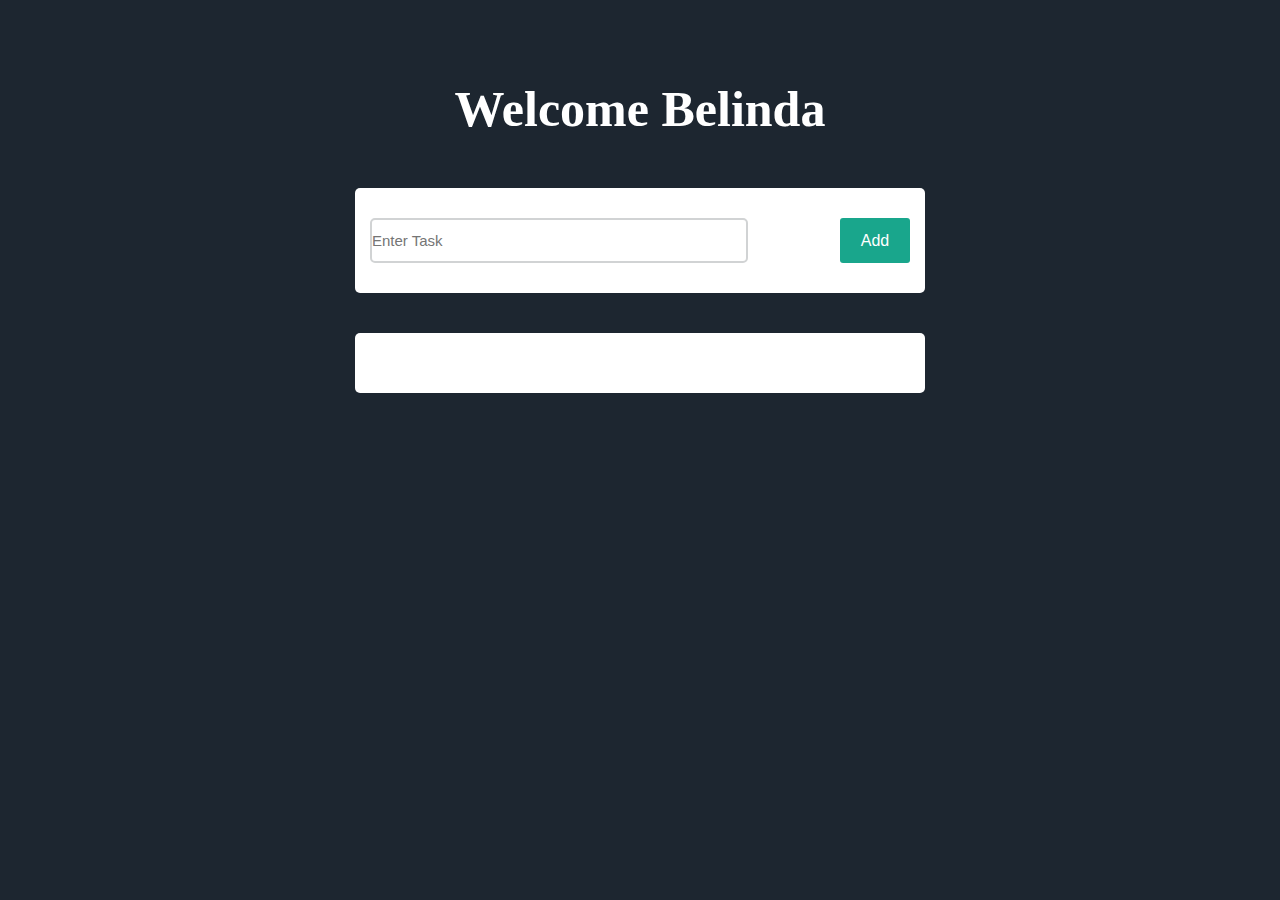
<file: index.html>
<!DOCTYPE html>
<html lang="en">
    <head>
        <meta charset="UTF-8">
        <meta name="viewport" content="width=device-width, initial-scale-1.0">
        <title>Document</title>
        <link rel="stylesheet" href="styles.css">
    </head>
    <body>
        <h1 id="details">Welcome Belinda </h1>
        <div class="container">
            <div id="newtask">
                <input  id="input"type="text" placeholder="Enter Task">
                <button id="push">Add</button>
            </div>
            <div id="tasks">
            </div>
        </div>
<script src="index.js"></script>
    </body>
</html>
</file>
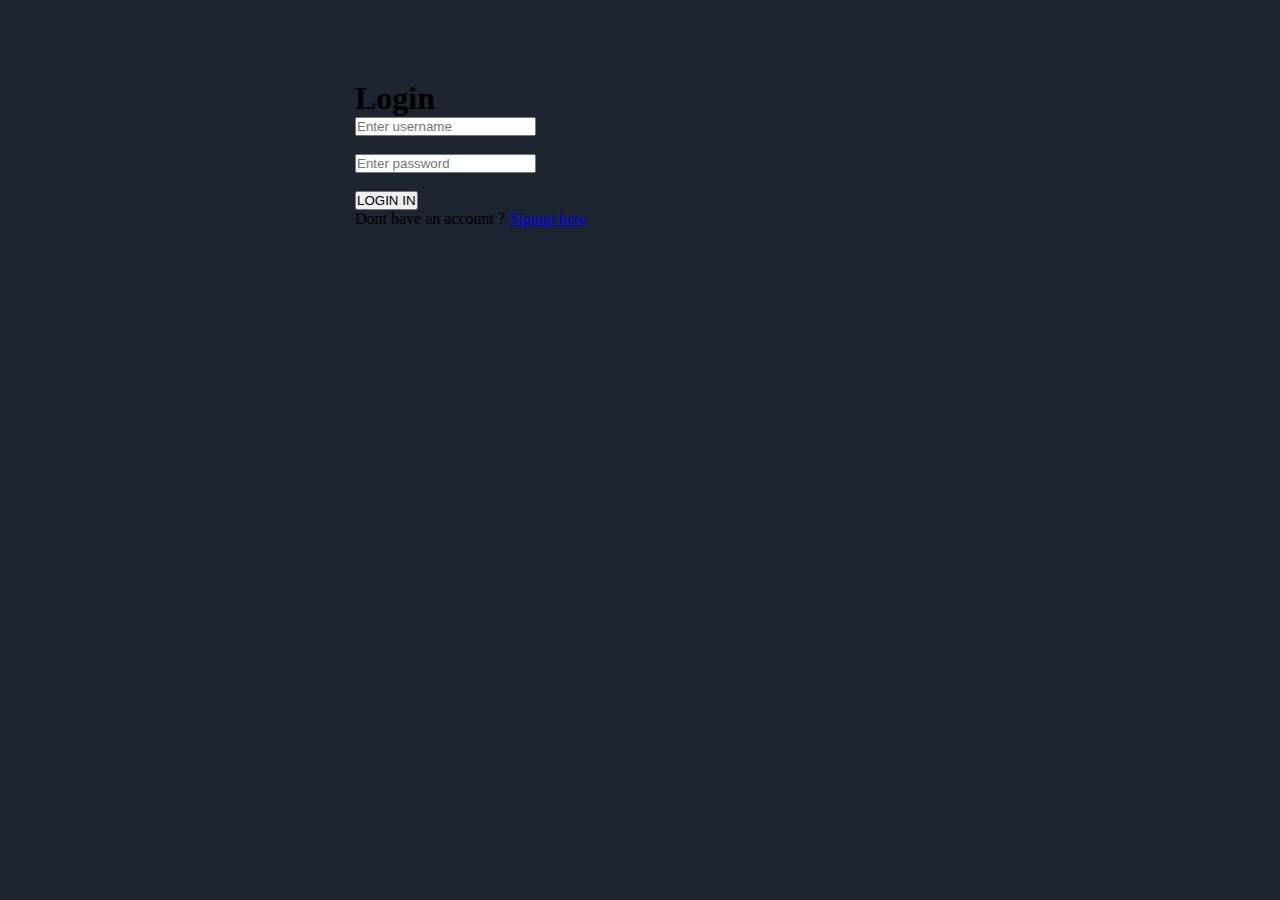
<file: signin.html>
<!DOCTYPE html>
<html lang="en">
<head>
    <meta charset="UTF-8">
    <meta http-equiv="X-UA-Compatible" content="IE=edge">
    <meta name="viewport" content="width=device-width, initial-scale=1.0">
    <title>Personal Document </title>
    <link rel="shortcut icon" href="./assets/images/kanzucode.png" type="image/x-icon">
    <link rel="stylesheet" href="https://cdnjs.cloudflare.com/ajax/libs/font-awesome/6.0.0/css/all.min.css"/>
    <link rel="stylesheet" href="styles.css">
</head>
<body>



<h1>Login</h1>
<form id="signIn">
<input type="text" id="userName" placeholder="Enter username"/>
<span id="error-user"></span>
<br>
<br>
<input type="password" id="Password" placeholder="Enter password"/>
<span id="error-password"></span>
<br>
<br>
<button type="submit" class="button">LOGIN IN</button>
<p>Dont have an account ? <a href="signup.html">Signup  here</a></p>
</form>
<script src="./signup.js"></script>
</body>
</html>
</file>
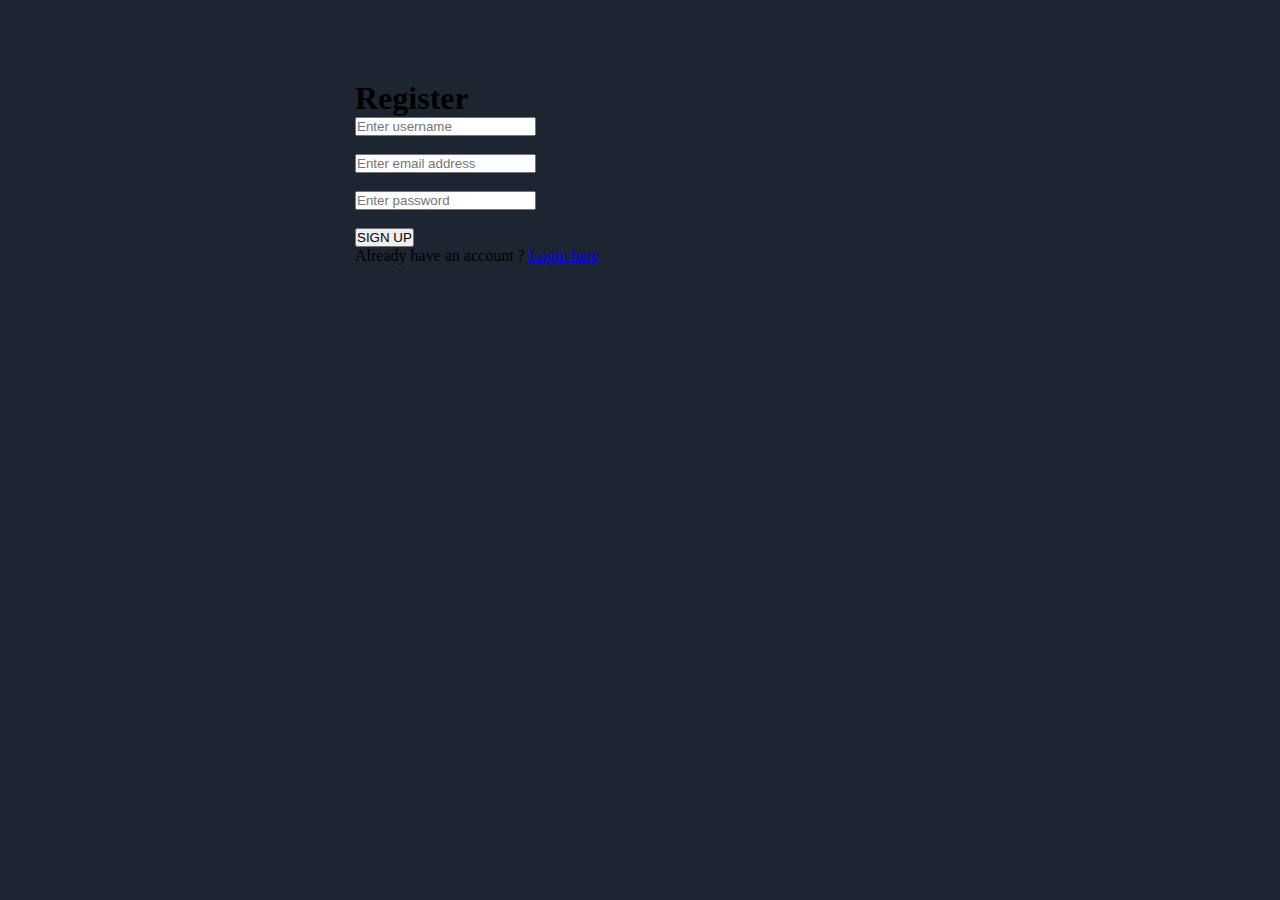
<file: signup.html>
<!DOCTYPE html>
<html lang="en">
<head>
    <meta charset="UTF-8">
    <meta http-equiv="X-UA-Compatible" content="IE=edge">
    <meta name="viewport" content="width=device-width, initial-scale=1.0">
    <title>Personal Document </title>
    <link rel="shortcut icon" href="./assets/images/kanzucode.png" type="image/x-icon">
    <link rel="stylesheet" href="https://cdnjs.cloudflare.com/ajax/libs/font-awesome/6.0.0/css/all.min.css"/>
    <link rel="stylesheet" href="styles.css">
</head>
<body>



    <h1>Register</h1>
<form id="signUp">
<input type="text" id="username" placeholder="Enter username"/>
<span id="error-user"></span>
<br>
<br>
<input type="email" id="email" placeholder="Enter email address"/>
<span id="error-email"></span>
<br>
<br>
<input type="password" id="password" placeholder="Enter password"/>
<span id="error-password"></span>
<br>
<br>
<button type="submit" class="btn">SIGN UP</button>
<p>Already have an account ? <a href="signin.html">Login here</a></p>
</form>
    <!-- <div class="container">
        <div class="navbar">
            <div class="logo">
                <a href="index.html">
                    <h4>Iconic<span>Gadgets...</span></h4>
                </a>
            </div>
            <nav>
                <ul id="menuItems">
                    <li><a href="index.html">Home</a></li>
                    <li><a href="products.html">Products</a></li>
                    <li class="dropdown">
                        <a href="#">Account
                            <i class="fa fa-caret-down"></i>
                        </a>
                        <ul class="dropdown-content">
                            <a href="signin.html" id="log">Login</a>
                            <a href="signup.html" id="reg">Register</a>
                        </ul>
                    </li>
                    <li><a href="#">Contact</a></li>
                </ul>
            </nav>
            <a href="cart.html"><i class="fas fa-shopping-cart cart"> <span id="itemsNum"></span></i></a>
            <i class="fas fa-bars menu" onclick="toggleMenu()"></i>
        </div>
    </div>
    <div class="content">
        <div class="row row2">
            <div class="product-col4">
                <img src="./assets/images/log.svg"/>
            </div>
            <div class="sign-col">
                <div class="form-box">
                    <h2>Register</h2>
                    <div id="reg-error"></div>
                    <form id="signUp">
                        <input type="text" id="username" placeholder="Enter username"/>
                        <span id="error-user"></span>
                        <input type="email" id="email" placeholder="Enter email address"/>
                        <span id="error-email"></span>
                        <input type="password" id="password" placeholder="Enter password"/>
                        <span id="error-password"></span>
                        <button type="submit" class="btn">SIGN UP</button>
                        <p>Already have an account ? <a href="signin.html">Login here</a></p>
                    </form>
                </div>
            </div>
        </div>
    </div>
     <div class="brands">
        <div class="content">
            <div class="row">
                <div class="col5">
                    <img src="./assets/images/redmibrand.jpg"/>
                </div>
                <div class="col5">
                    <img src="./assets/images/samsungbrand.jpg"/>
                </div>
                <div class="col5">
                    <img src="./assets/images/applebrand.jpg"/>
                </div>
                <div class="col5">
                    <img src="./assets/images/acerbrand.jpg"/>
                </div>
            </div>
        </div>
    </div> -->
    <!-- <div class="footer">
        <div class="container">
            <div class="row">
                <div class="footer-co11">
                    <h3>About us</h3>
                    <p>Best tech and gadgets to buy right now, tech trends that matter. Reviews & news: TVs, mobile phones, laptops, audio, smart home.</p>
                    <p>Best tech and gadgets to buy right now, tech trends that matter. Reviews & news: TVs, mobile phones, laptops, audio, smart home.</p> 
                </div>
                <div class="footer-co12">
                    <h3>Links</h3>
                    <ul>
                        <li>
                            <a href="index.html">Home</a>
                        </li>
                        <li>
                            <a href="products.html">Products</a>
                        </li>
                        <li>
                            <a href="signup.html">Register</a>
                        </li>
                        <li>
                            <a href="signin.html">Login</a>
                        </li>
                    </ul>
                </div> -->
                <!-- <div class="footer-co13">
                    <h3>Follow us</h3>
                    <ul>
                        <li>
                            <a href="#">
                                <i class="fab fa-facebook"></i> Facebook
                            </a>
                        </li>
                        <li>
                            <a href="#">
                                <i class="fab fa-twitter"></i> Twitter
                            </a>
                        </li>
                        <li>
                            <a href="#">
                                <i class="fab fa-instagram"></i> Instagram
                            </a>
                        </li>
                    </ul>
                </div>
            </div>
            <br/> 
            <p class="copyright">Belinda &copy; <script>document.write(new Date().getFullYear())</script></p>
        </div>
    </div> -->
    <script src="./signup.js"></script>
   
</body>
</html>
</file>
<file: styles.css>
@import url("https://fonts.googleapis.com/css2?family=Poppins:wght@400;500;600&display=swap");

*{
    padding: 0;
    margin: 0;
    box-sizing: border-box;

}
body{
    background-color: #1d2630;
    height: 35%;
    width: 570px;
    margin: auto;
    top: 50px;
    left: 0;
    right: 0;
    padding: 30px 0;
    border-radius: 8px;
    position: absolute;
}
#newtask{
    position: relative;
    padding: 30px 15px;
    background: #fff;
    border-radius: 5px;
    box-shadow: 0 15px rgba(0, 0, 0, 0, 3);
}
#newtask input{
    border-radius: 5px;
    width: 70%;
    height: 45px;
    font-size: 15px;
    border: 2px solid #d1d3d4;
    color: #111111;
    font-weight: 500;
    position: relative;
}
#newtask input:focus{
    outline: none;
    border-color: #19A68C;
}
#newtask button{
    position: relative;
    float: right;
    width: 70px;
    height: 45px;
    border-radius: 3px;
    font-weight: 500;
    font-size: 16px;
    background: #19A68C;
    color: #fff;
    border: none;
    outline: none;
    cursor: pointer;
}
#tasks{
    width: 100%;
    position: relative;
    margin-top: 40px;
    background: #fff;
    padding: 30px 20px;
    border-radius:5px;
}
.task{
    background: #fff;
    height: 50px;
    padding: 5px 10px;
    border-radius: 0px;
    margin-top: 10px;
    display: flex;
    align-items: center;
    justify-content: space-between;
    cursor: pointer;
    border-bottom: 2px solid #d1d3d4;
}
.task span{
    font-size: 35px;
    font-weight: 400;
    cursor: pointer;
}
.task button{
    border: none;
    background: #19A68C;
    height: 100%;
    width: 45px;
    color: #fff;
    border-radius: 5px;
    cursor: pointer;
}
.completed{
    text-decoration: line-through;
    opacity: 0.7;
}
#details{
color:white;
font-size:50px;
text-align: center;
margin-bottom: 50px;
}
</file>
